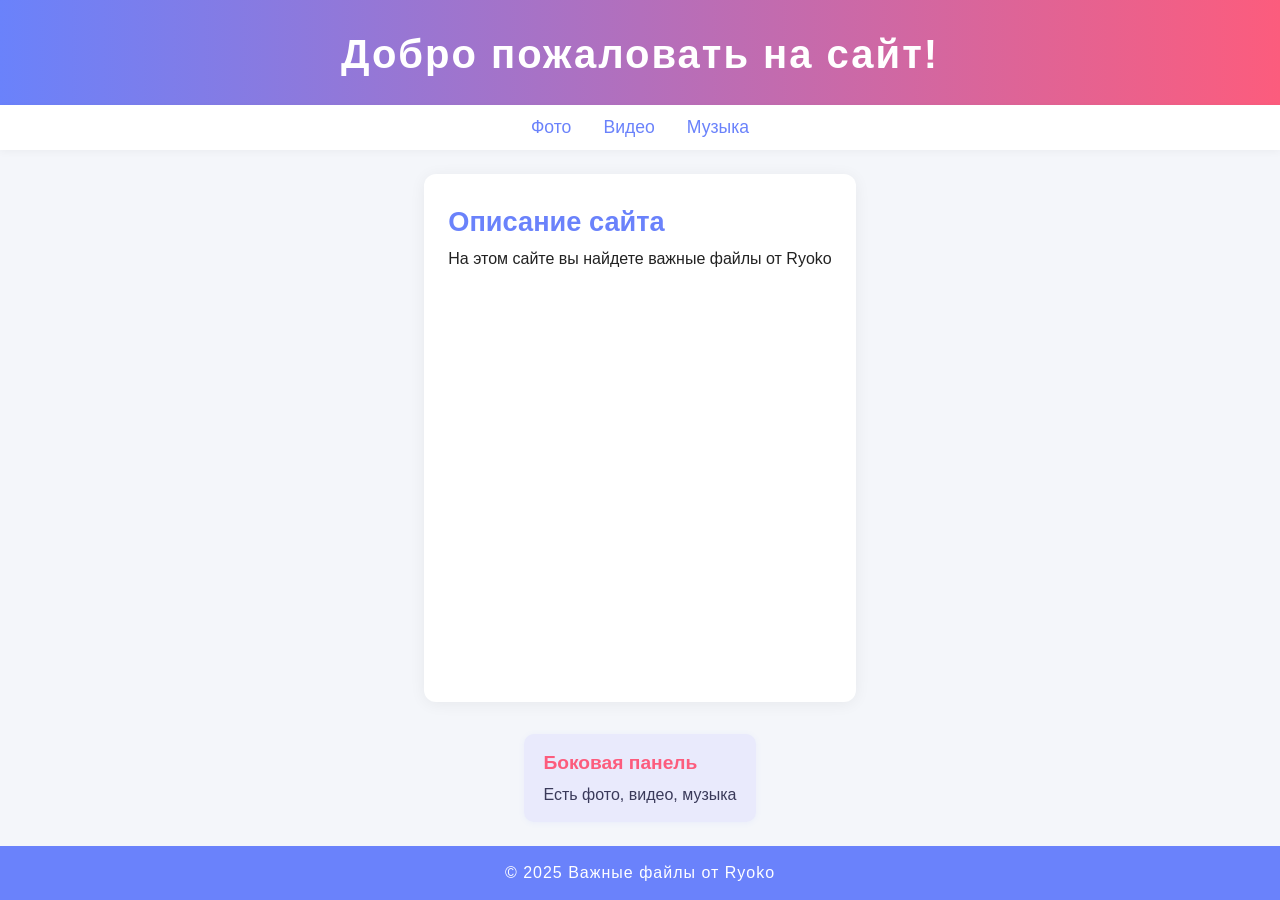
<file: index.html>
<!DOCTYPE html>
<html lang="en">
<head>
    <meta charset="UTF-8">
    <meta name="viewport" content="width=device-width, initial-scale=1.0">
    <title>Важные файлы от Ryoko</title>
    <link rel="icon" href="images/preview.jpeg" type="image/x-icon">
</head>
<head>
    <meta charset="UTF-8">
    <meta name="viewport" content="width=device-width, initial-scale=1.0">
    <title>Важные файлы от Ryoko</title>
    <link rel="icon" href="images/preview.jpeg" type="image/x-icon">
    <link rel="stylesheet" href="sheet_styles/sheet.css">
</head>
<body>
    <!-- Шапка -->
    <header> 
        <h1>Добро пожаловать на сайт!</h1>
    </header>
    
   
    <!-- Панель навигации -->
    <nav>
        <ul>
            <li><a href='page1.html'>Фото</a></li>
            <li><a href='page2.html'>Видео</a></li>
            <li><a href='page3.html'>Музыка</a></li>
        </ul>
    </nav>
    
    <!-- Основное содержимое страницы -->
    <main>
        <h2>Описание сайта</h2>
        <p>На этом сайте вы найдете важные файлы от Ryoko</p>
    </main>
    
    <!-- Боковая панель -->
    <aside>
        <h3>Боковая панель</h3>
        <p>Есть фото, видео, музыка</p>
    </aside>
    
    <!-- Подвал -->
    <footer>
        <p>&copy; 2025 Важные файлы от Ryoko</p>
    </footer>
    
</body>
</html>
</file>
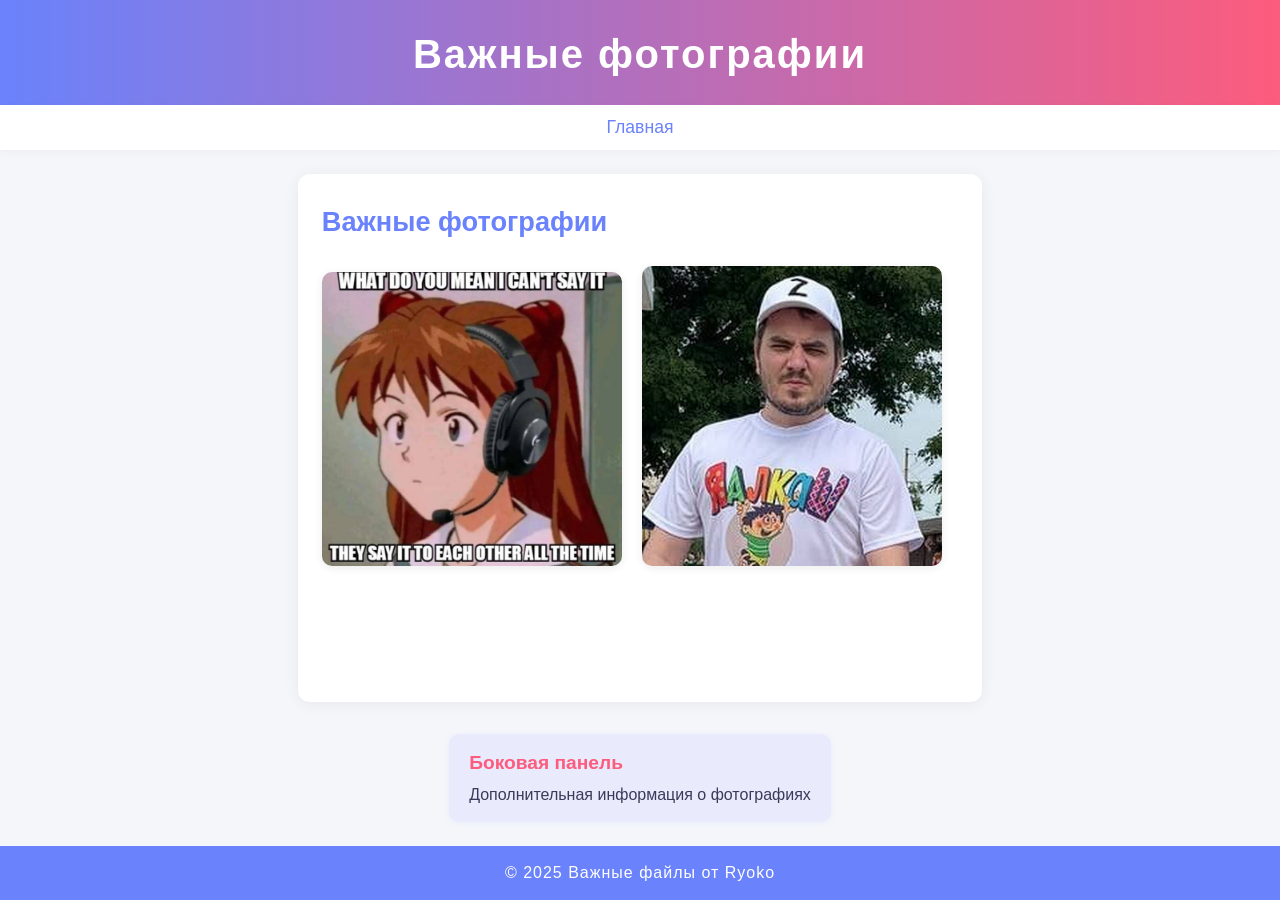
<file: page1.html>
<!DOCTYPE html>
<html lang="en">

<head>
    <meta charset="UTF-8">
    <meta name="viewport" content="width=device-width, initial-scale=1.0">
    <title>Важные фотографии</title>
    <link rel="icon" href="images/preview.jpeg" type="image/x-icon">
    <link rel="stylesheet" href="sheet_styles/sheet.css">
</head>
<body>
    <!-- Шапка -->
    <header> 
        <h1>Важные фотографии</h1>
    </header>
    
    <!-- Панель навигации -->
    <nav>
        <ul>
            <li><a href='index.html'>Главная</a></li>
        </ul>
    </nav>
    
    <!-- Основное содержимое страницы -->
    <main>
        <h2>Важные фотографии</h2>
        <img src='images/1.jpg' alt="Фото 1" width="300">
        <img src='images/2.jpg' alt="Фото 2" width="300">
    </main>
    
    <!-- Боковая панель -->
    <aside>
        <h3>Боковая панель</h3>
        <p>Дополнительная информация о фотографиях</p>
    </aside>
    
    <!-- Подвал -->
    <footer>
        <p>&copy; 2025 Важные файлы от Ryoko</p>
    </footer>
    
</body>
</html>
</file>
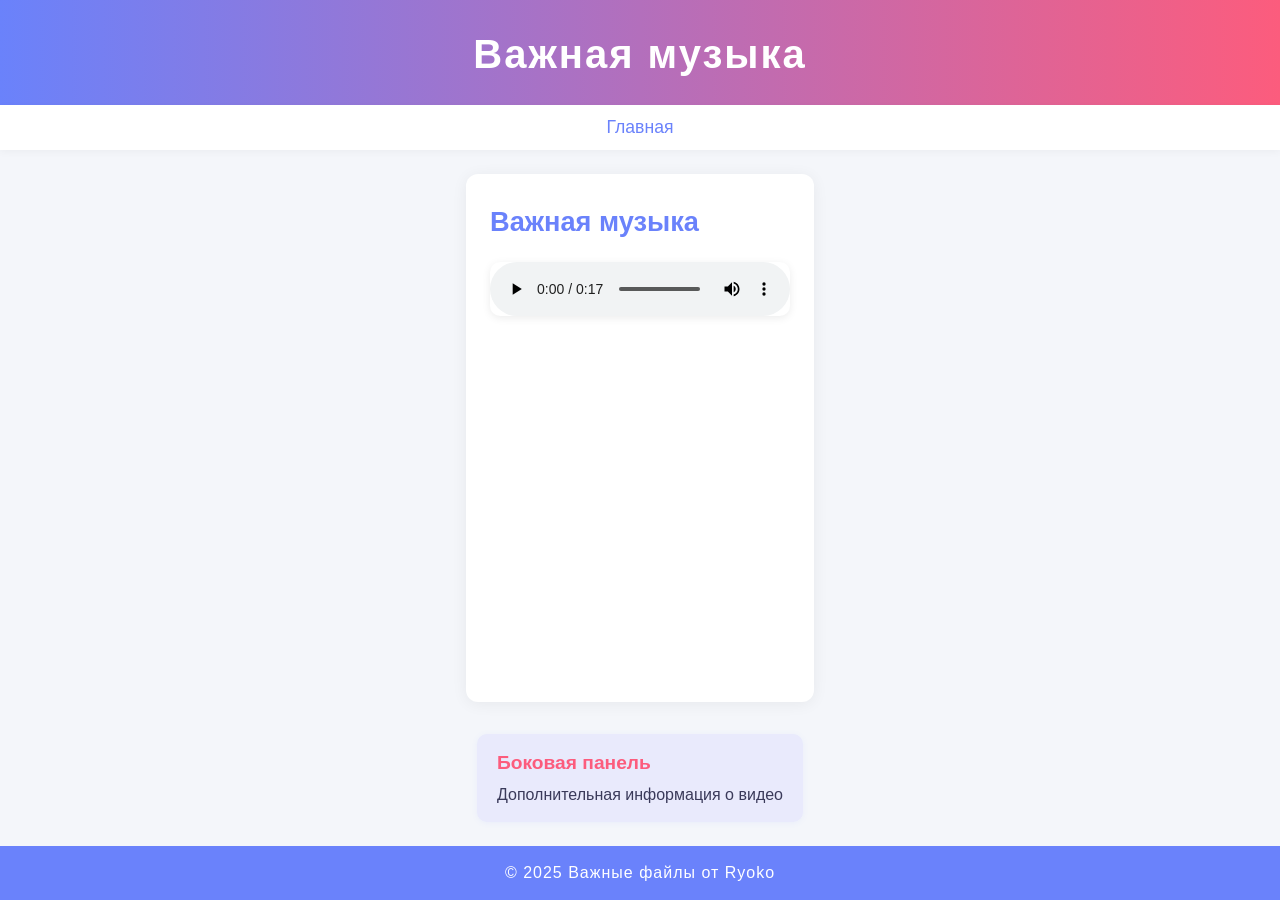
<file: page3.html>
<!DOCTYPE html>
<html lang="en">

<head>
    <meta charset="UTF-8">
    <meta name="viewport" content="width=device-width, initial-scale=1.0">
    <title>Важная музыка</title>
    <link rel="icon" href="images/preview.jpeg" type="image/x-icon">
    <link rel="stylesheet" href="sheet_styles/sheet.css">
</head>
<body>
    <!-- Шапка -->
    <header> 
        <h1>Важная музыка</h1>
    </header>
    
    <!-- Панель навигации -->
    <nav>
        <ul>
            <li><a href='index.html'>Главная</a></li>
        </ul>
    </nav>
    
    <!-- Основное содержимое страницы -->
    <main>
        <h2>Важная музыка</h2>
        <audio controls>
            <source src="music/audio1.mp3" type="audio/mpeg">
            Ваш браузер не поддерживает аудиофайлы.
        </audio>
    </main>
    
    <!-- Боковая панель -->
    <aside>
        <h3>Боковая панель</h3>
        <p>Дополнительная информация о видео</p>
    </aside>
    
    <!-- Подвал -->
    <footer>
        <p>&copy; 2025 Важные файлы от Ryoko</p>
    </footer>
    
</body>
</html>
</file>
<file: sheet_styles/sheet.css>
/* Reset some default styles */
* {
	margin: 0;
	padding: 0;
	box-sizing: border-box;
}

body {
	font-family: 'Segoe UI', Arial, sans-serif;
	background: #f4f6fa;
	color: #222;
	min-height: 100vh;
	display: flex;
	flex-direction: column;
}

header {
	background: linear-gradient(90deg, #6a82fb, #fc5c7d);
	color: #fff;
	padding: 32px 0 16px 0;
	text-align: center;
	box-shadow: 0 2px 8px rgba(0,0,0,0.07);
}

nav {
	background: #fff;
	box-shadow: 0 2px 8px rgba(0,0,0,0.04);
	padding: 12px 0;
	margin-bottom: 24px;
}
nav ul {
	list-style: none;
	display: flex;
	justify-content: center;
	gap: 32px;
}
nav a {
	text-decoration: none;
	color: #6a82fb;
	font-weight: 500;
	font-size: 1.1em;
	transition: color 0.2s;
}
nav a:hover {
	color: #fc5c7d;
}

main {
	flex: 1;
	max-width: 900px;
	margin: 0 auto 32px auto;
	background: #fff;
	border-radius: 12px;
	box-shadow: 0 2px 16px rgba(0,0,0,0.06);
	padding: 32px 24px;
}

aside {
	max-width: 900px;
	margin: 0 auto 24px auto;
	background: #e9eafc;
	border-radius: 10px;
	padding: 18px 20px;
	color: #3a3a5a;
	box-shadow: 0 1px 6px rgba(106,130,251,0.07);
}

footer {
	background: #6a82fb;
	color: #fff;
	text-align: center;
	padding: 18px 0;
	margin-top: auto;
	font-size: 1em;
	letter-spacing: 1px;
}

h1, h2, h3 {
	font-family: 'Segoe UI', Arial, sans-serif;
	margin-bottom: 12px;
}
h1 {
	font-size: 2.5em;
	letter-spacing: 2px;
}
h2 {
	font-size: 1.7em;
	color: #6a82fb;
}
h3 {
	font-size: 1.2em;
	color: #fc5c7d;
}

img {
	border-radius: 10px;
	margin: 16px 16px 16px 0;
	box-shadow: 0 2px 8px rgba(0,0,0,0.08);
	max-width: 100%;
	height: auto;
}

video, audio {
	display: block;
	margin: 24px auto;
	max-width: 100%;
	border-radius: 10px;
	background: #fff;
	box-shadow: 0 2px 8px rgba(0,0,0,0.08);
}

@media (max-width: 700px) {
	main, aside {
		padding: 16px 6px;
		max-width: 98vw;
	}
	nav ul {
		gap: 12px;
	}
	h1 {
		font-size: 1.5em;
	}
}

::-webkit-scrollbar {
	width: 8px;
	background: #e9eafc;
}
::-webkit-scrollbar-thumb {
	background: #6a82fb;
	border-radius: 8px;
}
</file>
